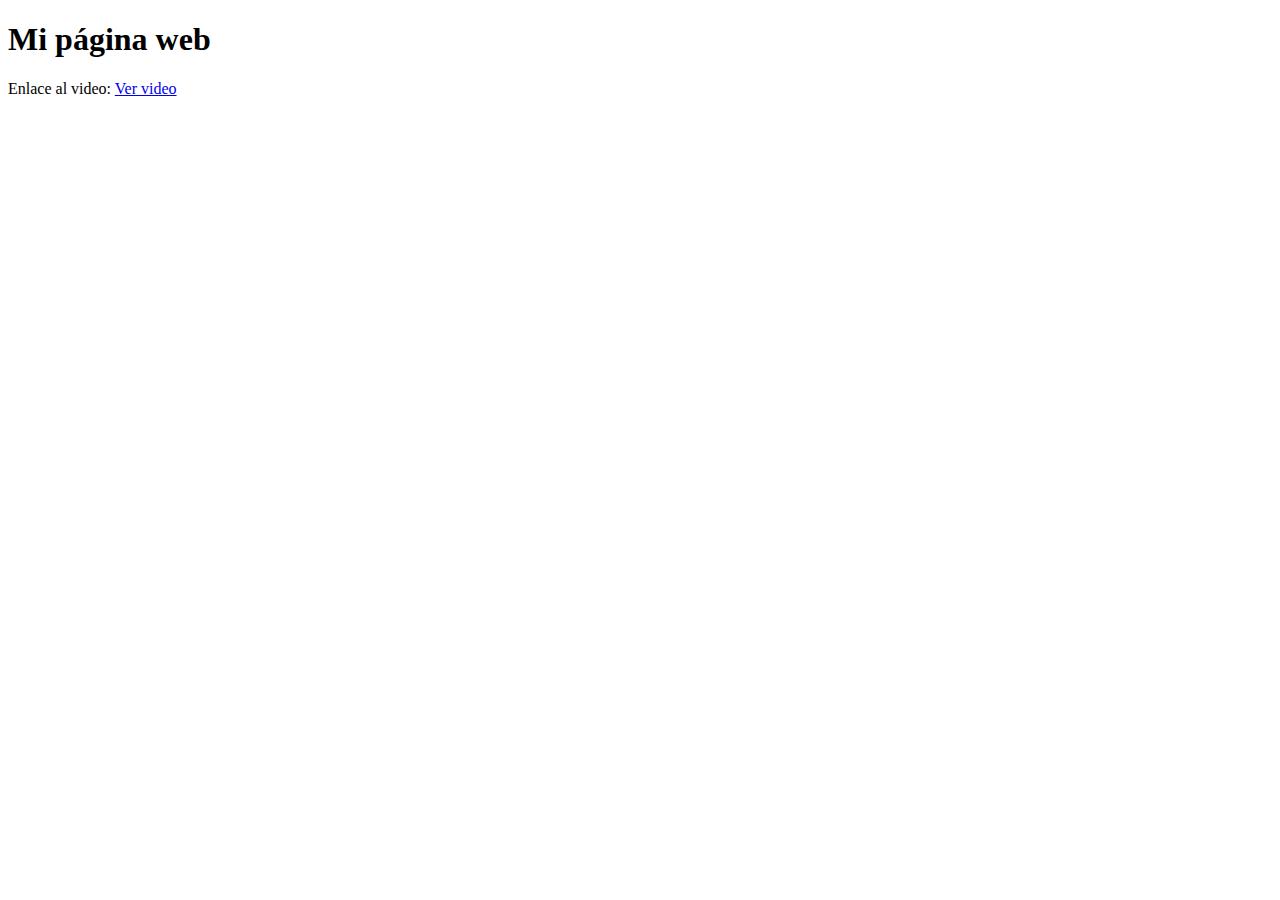
<file: bloqueador.html>
<!DOCTYPE html>
<html>
<head>
  <title>Mi página web</title>
  <style>
    .ad {
      display: none;
    }
  </style>
  <script>
    document.addEventListener("DOMContentLoaded", function() {
      // Oculta los elementos de anuncios
      var ads = document.querySelectorAll('.ad');
      ads.forEach(function(ad) {
        ad.style.display = 'none';
      });

      // Bloquea scripts de anuncios
      var adScripts = document.querySelectorAll('script[src*="bestformula.one"]');
      adScripts.forEach(function(script) {
        script.remove();
      });
    });
  </script>
</head>
<body>
  <h1>Mi página web</h1>
  <p>Enlace al video: <a href="https://bestformula.one/dtvpl2.html?id=1106">Ver video</a></p>
  
  <!-- Ejemplo de anuncio -->
  <div class="ad">
    <!-- Contenido del anuncio -->
  </div>

  <!-- Otro contenido de la página -->
</body>
</html>
</file>
